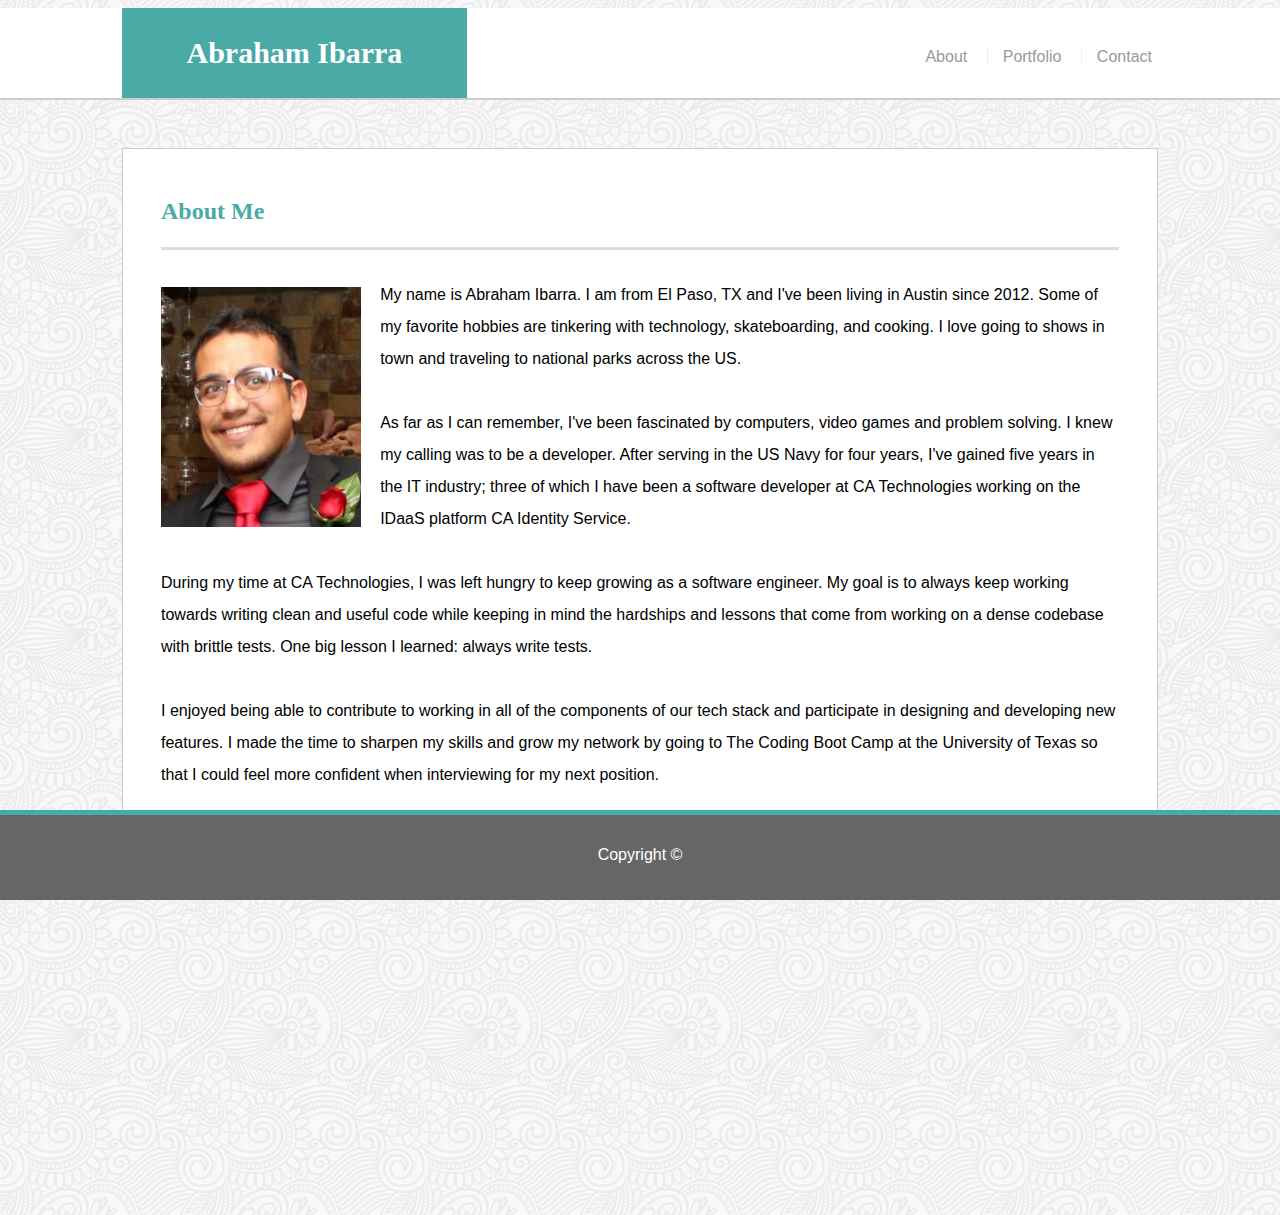
<file: index.html>
<!DOCTYPE html>
<html>
    <head>
        <!-- font awesome -->
        <link rel="stylesheet" href="https://use.fontawesome.com/releases/v5.1.1/css/all.css" integrity="sha384-O8whS3fhG2OnA5Kas0Y9l3cfpmYjapjI0E4theH4iuMD+pLhbf6JI0jIMfYcK3yZ" crossorigin="anonymous">
        <!-- add reset.css -->
        <link rel="stylesheet" href="assets/css/reset.css">
        <!-- add style -->
        <link rel="stylesheet" href="assets/css/style.css">
        <link rel="stylesheet" href="assets/css/about.css">
        <title>Abraham Ibarra</title>
    </head>
    <body>
        <!-- navbar -->
        <header id="masthead">
            <div class="nav-container">
                <a href="#" id="logo">Abraham Ibarra</a>
                <nav>
                    <a href="index.html">About</a>
                    <a href="portfolio.html">Portfolio</a>
                    <a href="contact.html">Contact</a>
                </nav>
            </div>
        </header>
        <!-- container -->
        <div class="wrapper">
            <section>
                <!-- header -->
                <h1 class="section-name">About Me </h1>

                <!-- bio-text and bio-image -->
                <p class="section-text">
                    <img id="my-mug" width="200"src="assets/images/abe.png" alt="A picture of Abraham">
                    My name is Abraham Ibarra. I am from El Paso, TX and 
                    I've been living in Austin since 2012. Some of my 
                    favorite hobbies are tinkering with technology, 
                    skateboarding, and cooking. I love going to shows in 
                    town and traveling to national parks across the US. <br><br>
    
                    As far as I can remember, I've been fascinated by 
                    computers, video games and problem solving. I knew my calling
                    was to be a developer. After 
                    serving in the US Navy for four years, I've gained five 
                    years in the IT industry; three of which I have been a 
                    software developer at CA Technologies working on the IDaaS 
                    platform CA Identity Service. <br><br>
    
                    During my time at CA Technologies, I was left hungry to keep 
                    growing as a software engineer. My goal
                    is to always keep working towards writing clean and useful code 
                    while keeping in mind the hardships and lessons that come from working on 
                    a dense codebase with brittle tests. One big lesson I learned: always write
                    tests. <br><br>
                    
                    I enjoyed being able to contribute 
                    to working in all of the components of our tech stack and 
                    participate in designing and developing new features.
                    I made the time to sharpen my skills and grow my network 
                    by going to The Coding Boot Camp at the University of Texas 
                    so that I could feel more confident when interviewing for 
                    my next position. 
                </p>
            </section>
        </div> 
        <footer>
            Copyright ©
        </footer>
    </body>
</html>
</file>
<file: assets/css/style.css>
* {
    box-sizing: border-box; 
}
body {
    background-image: url(../images/full-bloom.png);
    font-family: 'Arial', 'Helvetica Neue', Helvetica, sans-serif;
    display: block;
}

#masthead {
    width: 100%;
    margin: .5em 0 3em;
    overflow: auto;
    color: #fff;
    background: #fff;
    border-bottom: 2px solid #ccc;
}
  
.nav-container {
    width: 100%;
    max-width: 100%;
    margin: 0 auto;
clear: both;
}

#logo {
    float: left;
    width: 100%;
    max-width: 27%;
    min-width: 9em;
    height: 90px;
    font-family: Georgia, Times, "Times New Roman", serif;
    font-size: 30px;
    font-weight: 700;
    line-height: 90px;
    color: #fff;
    text-align: center;
    text-decoration: none;
    background: #4aaaa5;
    margin-left: 9.5%;
}

nav {
    float: right;
    margin-top: 2.5em;
    margin-right: 10%;
}

nav a {
    display: inline-block;
    padding-left: 15px;
    margin-left: 15px;
    line-height: 18px;
    color: #999;
    text-decoration: none;
    border-left: 1px solid #efefef;
}

nav a:first-child {
    border-left: 0 none;
}

.wrapper {
    background-color: white;
    width: 81%;
    margin: 0 auto;
    margin-bottom: 30%;
    padding: 3%;
    border: 1px solid #cccccc;
}

.section-name {
    color: #4aaaa5;
    font-family: 'Georgia', Times, Times New Roman, serif;
    font-size: 24px;
    font-weight: bold;
    margin-bottom: .5em;
    padding-top: .5em;
    padding-bottom: 1em;
    border-bottom: 3px solid #ddd;
}

.push {
    margin-top: 3%;
    margin-bottom: 3%;
}

footer {
    background-color: #666666;
    border-top: 5px solid #4aaaa5; 
    text-align: center;
    color: white;
    position: fixed;
    bottom: 0;
    left: 0;
    width: 100%;
    height: 90px;
    line-height: 5em;
}

@media screen and (max-width: 980px) {
    #logo {
        margin-left: 5%;
    }

    .wrapper {
        width: 60%;
        float: left;
        margin-left: 5%;
    }

    .column {
        max-width: 48.4%;
    }
}

@media screen and (max-width: 768px) {
    .wrapper {
        width: 90%;
    }

    #logo {
        max-width: 44%;
    }
}

@media screen and (max-width: 640px) {
    
    #logo {
        width: 100%;
        max-width: 100%;
        margin-left: 0;
    }

    nav {
        display: flex;
        justify-content: center;
        float: none;
        margin-top: 0 !important;
        margin-right: 0 !important;
        margin: 0 auto;
        padding-top: 1em;
        padding-bottom: 1em; 
        padding-right: 6%;
    }
}
</file>
<file: assets/css/about.css>
#my-mug {
    float: left;
    margin-right: 2%;
    height: 240px;
    position: relative;
    top: 8px;
    margin-bottom: 1em;
}

.section-text {
    line-height: 2em;
    margin-top: 3%;
}

@media screen and (max-width: 640px) {
    #my-mug {
        width: 100%;
        height: 35em;
    }
}
</file>
